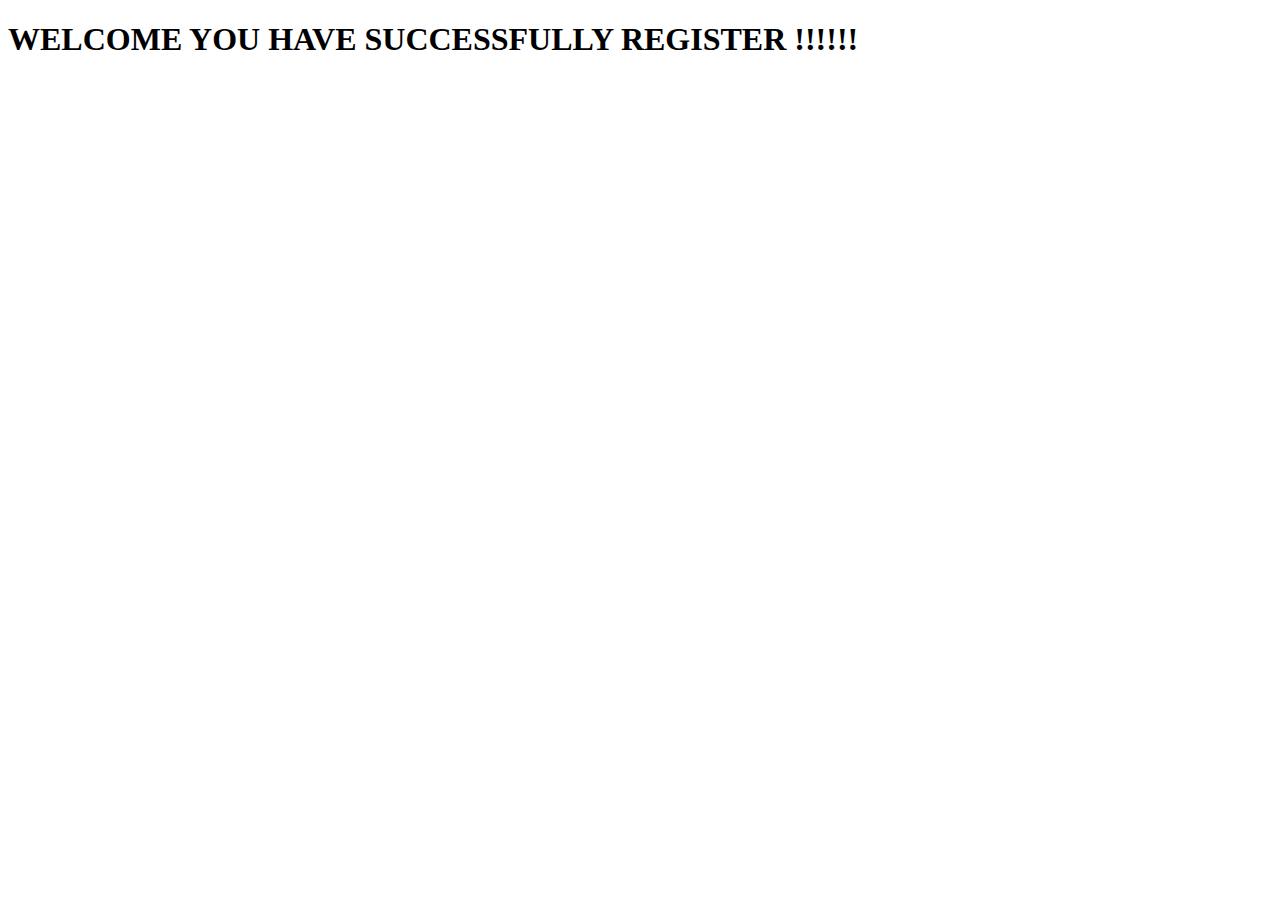
<file: loginpage.html>
<!DOCTYPE html>
<html lang="en">
<head>
    <meta charset="UTF-8">
    <meta http-equiv="X-UA-Compatible" content="IE=edge">
    <meta name="viewport" content="width=device-width, initial-scale=1.0">
    <title>Welcome</title>
</head>
<body>
    <div class="welcome">
        <h1>WELCOME YOU HAVE SUCCESSFULLY REGISTER !!!!!!</h1>
    </div>
</body>
</html>
</file>
